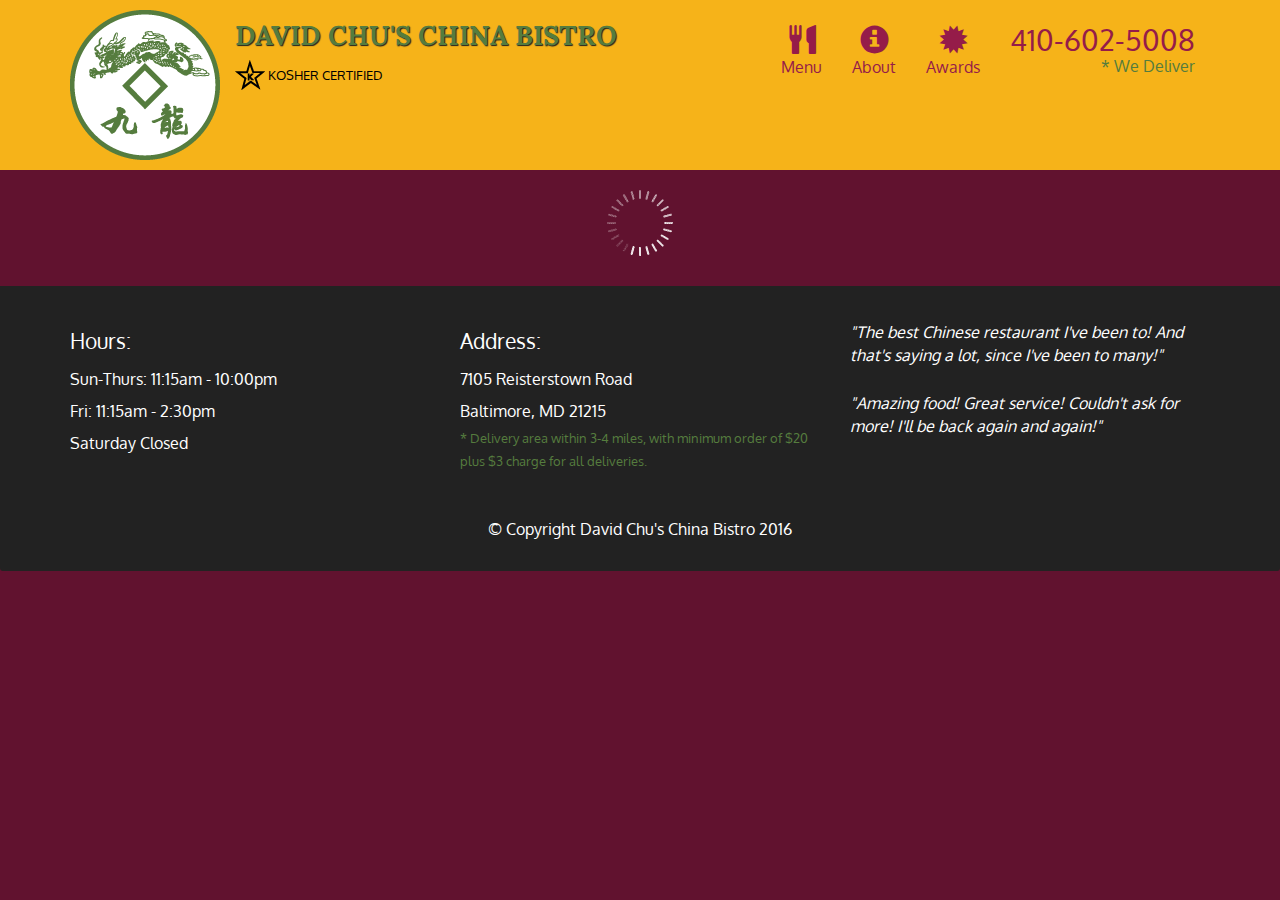
<file: index.html>
<!doctype html>
<html lang="en">
  <head>
    <meta charset="utf-8">
    <meta http-equiv="X-UA-Compatible" content="IE=edge">
    <meta name="viewport" content="width=device-width, initial-scale=1">
    <title>David Chu's China Bistro</title>
    <link rel="stylesheet" href="css/bootstrap.min.css">
    <link rel="stylesheet" href="css/styles.css">
    <link href='https://fonts.googleapis.com/css?family=Oxygen:400,300,700' rel='stylesheet' type='text/css'>
    <link href='https://fonts.googleapis.com/css?family=Lora' rel='stylesheet' type='text/css'>
  </head>
<body>
  <header>
    <nav id="header-nav" class="navbar navbar-default">
      <div class="container">
        <div class="navbar-header">
          <a href="index.html" class="pull-left visible-md visible-lg">
            <div id="logo-img" alt="Logo image"></div>
          </a>

          <div class="navbar-brand">
            <a href="index.html"><h1>David Chu's China Bistro</h1></a>
            <p>
              <img src="images/star-k-logo.png" alt="Kosher certification">
              <span>Kosher Certified</span>
            </p>
          </div>

          <button id="navbarToggle" type="button" class="navbar-toggle collapsed" data-toggle="collapse" data-target="#collapsable-nav" aria-expanded="false">
            <span class="sr-only">Toggle navigation</span>
            <span class="icon-bar"></span>
            <span class="icon-bar"></span>
            <span class="icon-bar"></span>
          </button>
        </div>
        
        <div id="collapsable-nav" class="collapse navbar-collapse">
           <ul id="nav-list" class="nav navbar-nav navbar-right">
            <li id="navHomeButton" class="visible-xs active">
              <a href="index.html">
                <span class="glyphicon glyphicon-home"></span> Home</a>
            </li>
            <li id="navMenuButton">
              <a href="#" onclick="$dc.loadMenuCategories();">
                <span class="glyphicon glyphicon-cutlery"></span><br class="hidden-xs"> Menu</a>
            </li>
            <li>
              <a href="#">
                <span class="glyphicon glyphicon-info-sign"></span><br class="hidden-xs"> About</a>
            </li>
            <li>
              <a href="#">
                <span class="glyphicon glyphicon-certificate"></span><br class="hidden-xs"> Awards</a>
            </li>
            <li id="phone" class="hidden-xs">
              <a href="tel:410-602-5008">
                <span>410-602-5008</span></a><div>* We Deliver</div>
            </li>
          </ul><!-- #nav-list -->
        </div><!-- .collapse .navbar-collapse -->
      </div><!-- .container -->
    </nav><!-- #header-nav -->
  </header>

  <div id="call-btn" class="visible-xs">
    <a class="btn" href="tel:410-602-5008">
    <span class="glyphicon glyphicon-earphone"></span>
    410-602-5008
    </a>
  </div>
  <div id="xs-deliver" class="text-center visible-xs">* We Deliver</div>

  <div id="main-content" class="container"></div>

  <footer class="panel-footer">
    <div class="container">
      <div class="row">
        <section id="hours" class="col-sm-4">
          <span>Hours:</span><br>
          Sun-Thurs: 11:15am - 10:00pm<br>
          Fri: 11:15am - 2:30pm<br>
          Saturday Closed
          <hr class="visible-xs">
        </section>
        <section id="address" class="col-sm-4">
          <span>Address:</span><br>
          7105 Reisterstown Road<br>
          Baltimore, MD 21215
          <p>* Delivery area within 3-4 miles, with minimum order of $20 plus $3 charge for all deliveries.</p>
          <hr class="visible-xs">
        </section>
        <section id="testimonials" class="col-sm-4">
          <p>"The best Chinese restaurant I've been to! And that's saying a lot, since I've been to many!"</p>
          <p>"Amazing food! Great service! Couldn't ask for more! I'll be back again and again!"</p>
        </section>
      </div>
      <div class="text-center">&copy; Copyright David Chu's China Bistro 2016</div>
    </div>
  </footer>

  <!-- jQuery (Bootstrap JS plugins depend on it) -->
  <script src="js/jquery-2.1.4.min.js"></script>
  <script src="js/bootstrap.min.js"></script>
  <script src="js/ajax-utils.js"></script>
  <script src="js/script.js"></script>
</body>
</html>
</file>
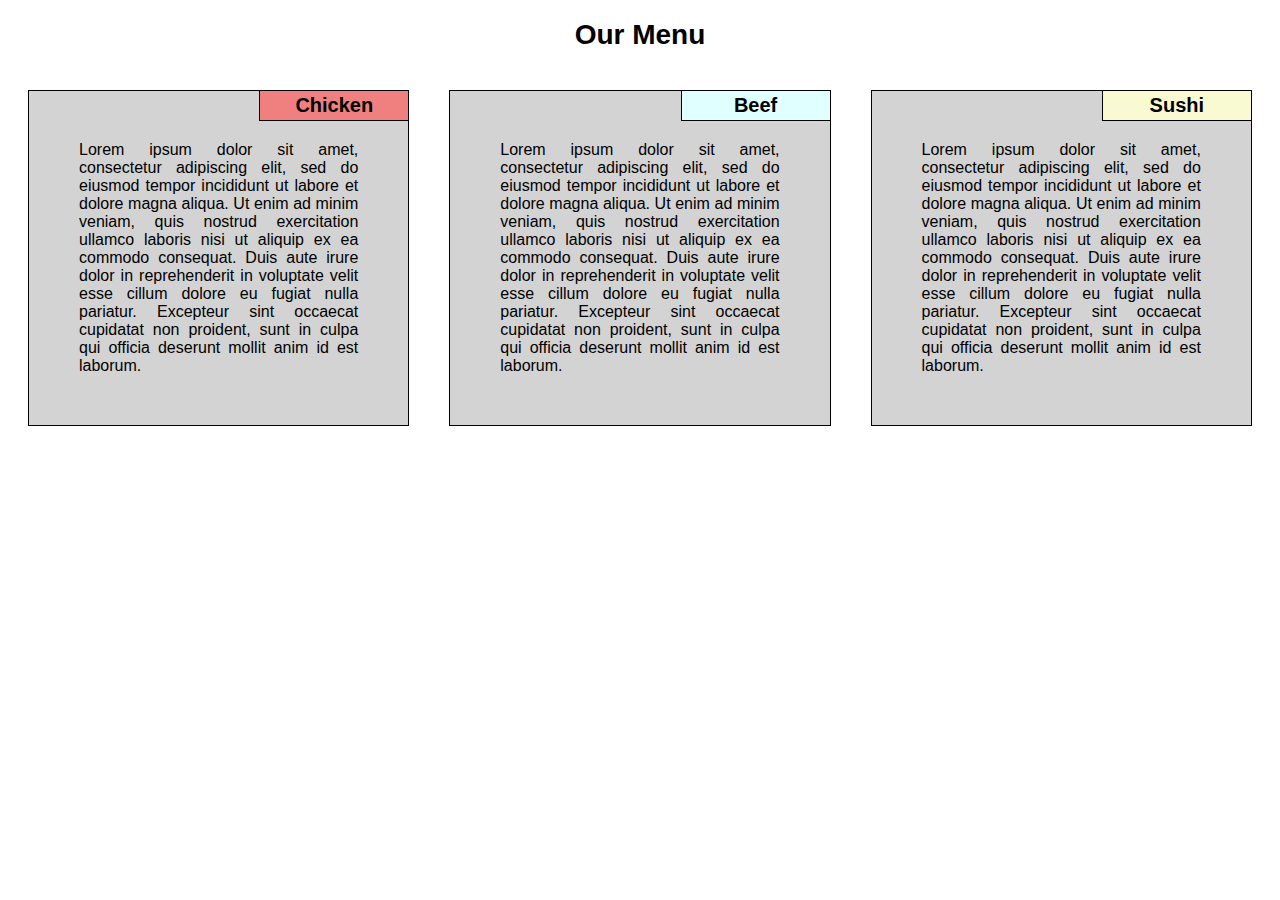
<file: Assignment_2/index.html>
<!DOCTYPE html>
<html>
<head>
<meta charset="utf-8">
<meta name="viewport" content="width=device-width, initial-scale=1">
    <link rel="stylesheet" href="css/style.css">
    <title>Assignment solution for module 2</title>
</head>
<body>
    <h1>Our Menu</h1>
  <div class="row"></div>
      <div class="col-lg-3 col-md-6 col-sm-9 ">
            <h2 id="Chicken">Chicken</h2>
            <p>Lorem ipsum dolor sit amet, consectetur adipiscing elit, sed do eiusmod tempor incididunt ut labore et dolore magna aliqua. 
                Ut enim ad minim veniam, quis nostrud exercitation ullamco laboris nisi ut aliquip ex ea commodo consequat. 
                Duis aute irure dolor in reprehenderit in voluptate velit esse cillum dolore eu fugiat nulla pariatur. 
                Excepteur sint occaecat cupidatat non proident, sunt in culpa qui officia deserunt mollit anim id est laborum.</p>
      </div>

    <div class="col-lg-3 col-md-6 col-sm-9 ">
    <h2 id="Beef">Beef</h2>
    <p>Lorem ipsum dolor sit amet, consectetur adipiscing elit, sed do eiusmod tempor incididunt ut labore et dolore magna aliqua. 
        Ut enim ad minim veniam, quis nostrud exercitation ullamco laboris nisi ut aliquip ex ea commodo consequat. 
        Duis aute irure dolor in reprehenderit in voluptate velit esse cillum dolore eu fugiat nulla pariatur. 
        Excepteur sint occaecat cupidatat non proident, sunt in culpa qui officia deserunt mollit anim id est laborum.</p>
        </div>

    <div class="col-lg-3 col-md-6 col-md-12 col-sm-9 ">
    <h2 id="Sushi">Sushi</h2>
    <p>Lorem ipsum dolor sit amet, consectetur adipiscing elit, sed do eiusmod tempor incididunt ut labore et dolore magna aliqua. 
        Ut enim ad minim veniam, quis nostrud exercitation ullamco laboris nisi ut aliquip ex ea commodo consequat.
         Duis aute irure dolor in reprehenderit in voluptate velit esse cillum dolore eu fugiat nulla pariatur. 
        Excepteur sint occaecat cupidatat non proident, sunt in culpa qui officia deserunt mollit anim id est laborum.</p>
    </div>
</div>   
</body>
</html>
</file>
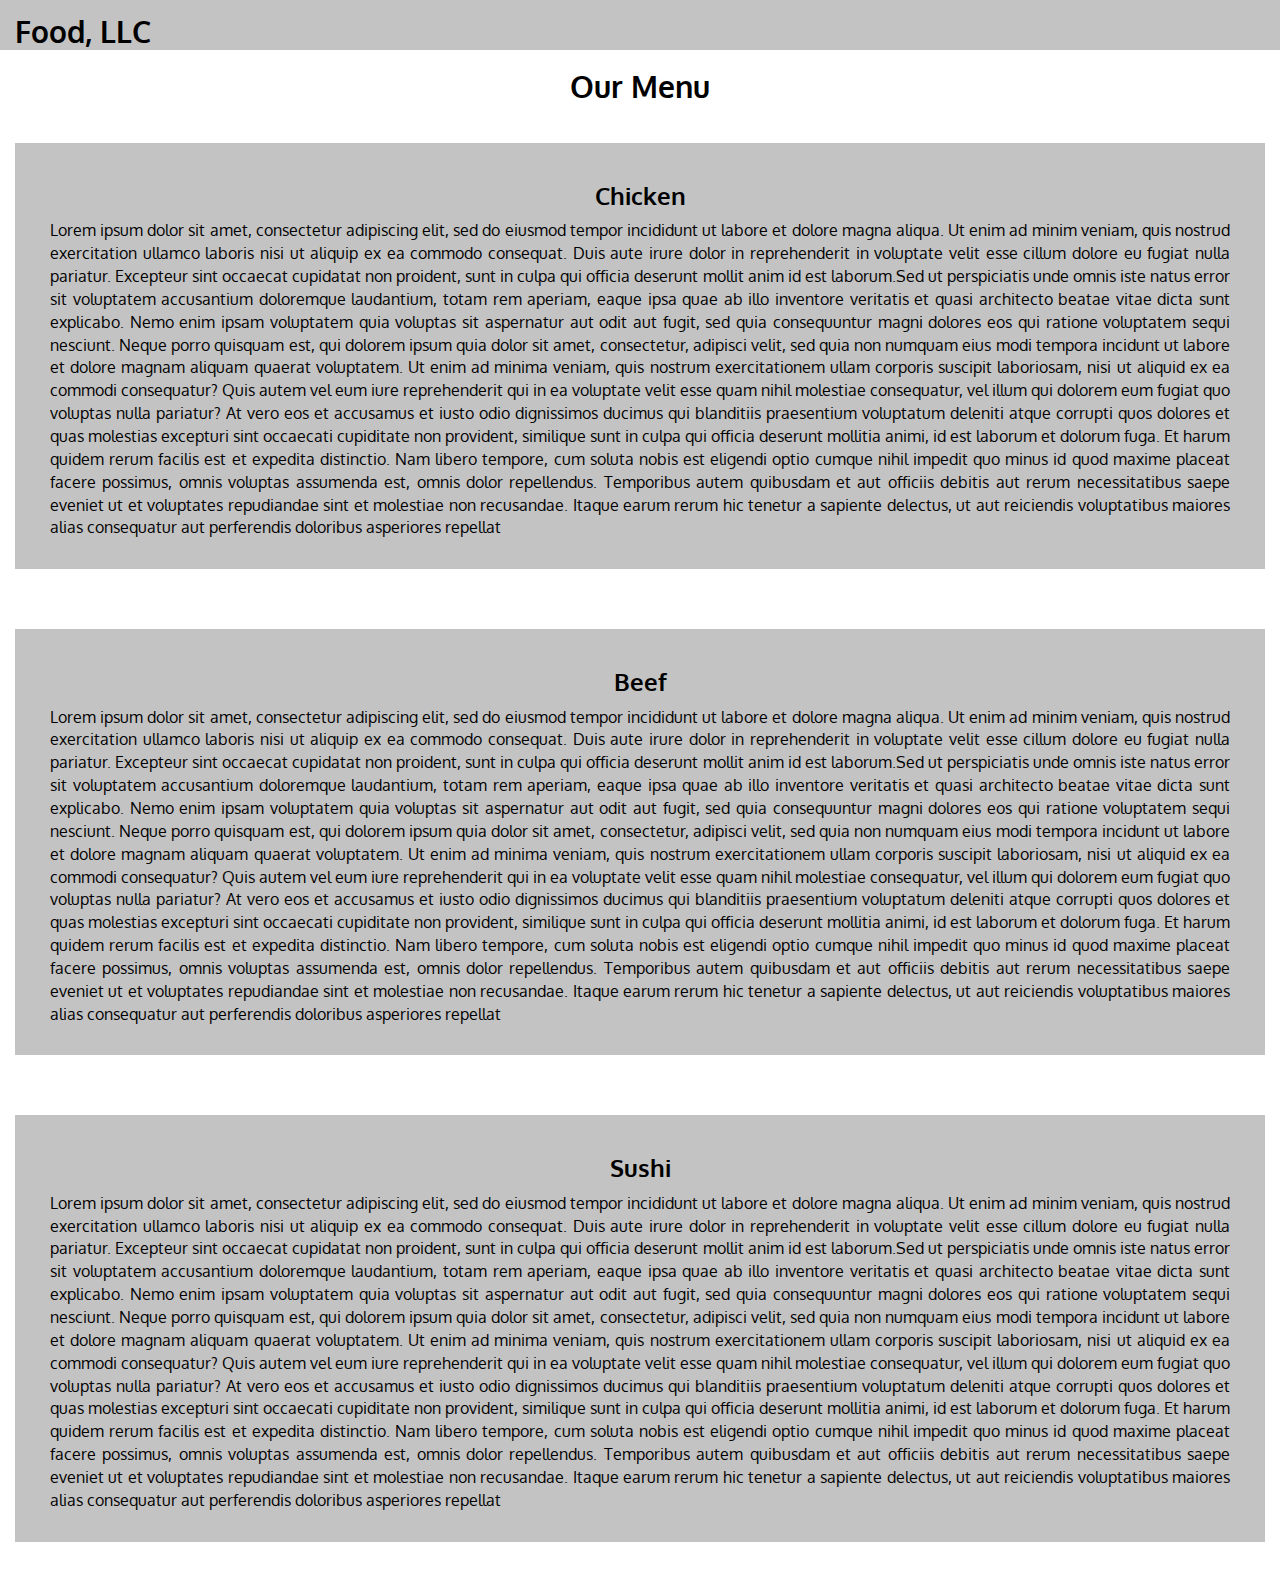
<file: Module 3_Assignment solution/index.html>
<!DOCTYPE html>
<html lang="en">
<head>
    <meta charset="UTF-8">
    <meta http-equiv="X-UA-Compatible" content="IE=edge">
    <meta name="viewport" content="width=device-width, initial-scale=1.0">
    <link href="css/style.css" rel="stylesheet">
    <link rel="preconnect" href="https://fonts.gstatic.com">
    <link href="https://fonts.googleapis.com/css2?family=Oxygen:wght@300;400;700&display=swap" rel="stylesheet">
    <link rel="stylesheet" href="https://maxcdn.bootstrapcdn.com/bootstrap/3.3.7/css/bootstrap.min.css" integrity="sha384-BVYiiSIFeK1dGmJRAkycuHAHRg32OmUcww7on3RYdg4Va+PmSTsz/K68vbdEjh4u" crossorigin="anonymous">
    <title>Assignment 3 solution</title>
</head>
<body>
<!--Navbar section -->  

    <nav class="navbar navbar-default " id="header-nav">
        <div class="container-fluid">
            <div class="navbar-header">
                <a class="navbar-brand pull-left " ><h2>Food, LLC</h2></a>
                    <div class="hidden-lg hidden-md hidden-sm">
                        <button type="button" class="navbar-toggle collapsed " data-toggle="collapse" data-target="#navbar-collapse-1" aria-expanded="false">
                            <span class="sr-only">Toggle navigation</span>
                            <span class="icon-bar"></span>
                            <span class="icon-bar"></span>
                            <span class="icon-bar"></span> 
                        </button>
                    </div>
            </div>
        </div>

    <div class="collapse navbar-collapse " id="navbar-collapse-1">
        <div class="container-fluid">
            <div class="hidden-lg hidden-md hidden-sm ">
                <ul class="nav navbar-nav" id="nav-list">
                    <li>
                        <a href="#">
                            <span >Chicken</span></a>
                    </li>
                    <li>
                        <a href="#">
                            <span >Beef</span></a>
                    </li>
                    <li>
                        <a href="#">
                            <span >Sushi</span></a>
                    </li>
                </ul>
            </div>
        </div>
    </div>
    </nav>

<!--Heading section --> 

    <h2 class="text-center">Our Menu</h2>

<!--Chicken section -->

    <div class="row">
        <div class="container-fluid"id="content">
            <div class="col-md-12 col-sm-12 col-xs-12">
                <h3 class="text-center"> Chicken</h3>
                <p class="text-justify">Lorem ipsum dolor sit amet, consectetur adipiscing elit, sed do eiusmod tempor incididunt ut labore et dolore magna aliqua. 
                    Ut enim ad minim veniam, quis nostrud exercitation ullamco laboris nisi ut aliquip ex ea commodo consequat. 
                    Duis aute irure dolor in reprehenderit in voluptate velit esse cillum dolore eu fugiat nulla pariatur.
                    Excepteur sint occaecat cupidatat non proident, sunt in culpa qui officia deserunt mollit anim id est laborum.Sed ut perspiciatis 
                    unde omnis iste natus error sit voluptatem accusantium doloremque laudantium, totam rem aperiam, 
                    eaque ipsa quae ab illo inventore veritatis et quasi architecto beatae vitae dicta sunt explicabo. Nemo enim ipsam voluptatem quia voluptas sit aspernatur aut odit aut fugit, 
                    sed quia consequuntur magni dolores eos qui ratione voluptatem sequi nesciunt. 
                    Neque porro quisquam est, qui dolorem ipsum quia dolor sit amet, consectetur, adipisci velit, sed quia non numquam eius modi tempora incidunt ut labore et dolore magnam aliquam quaerat voluptatem. 
                    Ut enim ad minima veniam, quis nostrum exercitationem ullam corporis suscipit laboriosam, 
                    nisi ut aliquid ex ea commodi consequatur? 
                    Quis autem vel eum iure reprehenderit qui in ea voluptate velit esse quam nihil molestiae consequatur, vel illum qui dolorem eum fugiat quo voluptas nulla pariatur?
                    At vero eos et accusamus et iusto odio dignissimos ducimus qui blanditiis praesentium voluptatum deleniti atque corrupti quos dolores et quas molestias excepturi sint occaecati cupiditate non provident, 
                    similique sunt in culpa qui officia deserunt mollitia animi,
                    id est laborum et dolorum fuga. Et harum quidem rerum facilis est et expedita distinctio. Nam libero tempore, cum soluta nobis est eligendi optio cumque nihil impedit quo minus id quod maxime placeat facere possimus, 
                    omnis voluptas assumenda est, omnis dolor repellendus. 
                    Temporibus autem quibusdam et aut officiis debitis aut rerum necessitatibus saepe eveniet ut et voluptates repudiandae sint et molestiae non recusandae.
                    Itaque earum rerum hic tenetur a sapiente delectus,
                    ut aut reiciendis voluptatibus maiores alias consequatur aut perferendis doloribus asperiores repellat</p>
            </div>
        </div>
    </div>

    <!--Beef section -->
    <div class="row">
        <div class="container-fluid"id="content">
            <div class="col-md-12 col-sm-12 col-xs-12">
                <h3 class="text-center"> Beef</h3>
                <p class="text-justify">Lorem ipsum dolor sit amet, consectetur adipiscing elit, sed do eiusmod tempor incididunt ut labore et dolore magna aliqua. 
                    Ut enim ad minim veniam, quis nostrud exercitation ullamco laboris nisi ut aliquip ex ea commodo consequat. 
                    Duis aute irure dolor in reprehenderit in voluptate velit esse cillum dolore eu fugiat nulla pariatur.
                    Excepteur sint occaecat cupidatat non proident, sunt in culpa qui officia deserunt mollit anim id est laborum.Sed ut perspiciatis 
                    unde omnis iste natus error sit voluptatem accusantium doloremque laudantium, totam rem aperiam, 
                    eaque ipsa quae ab illo inventore veritatis et quasi architecto beatae vitae dicta sunt explicabo. Nemo enim ipsam voluptatem quia voluptas sit aspernatur aut odit aut fugit, 
                    sed quia consequuntur magni dolores eos qui ratione voluptatem sequi nesciunt. 
                    Neque porro quisquam est, qui dolorem ipsum quia dolor sit amet, consectetur, adipisci velit, sed quia non numquam eius modi tempora incidunt ut labore et dolore magnam aliquam quaerat voluptatem. 
                    Ut enim ad minima veniam, quis nostrum exercitationem ullam corporis suscipit laboriosam, 
                    nisi ut aliquid ex ea commodi consequatur? 
                    Quis autem vel eum iure reprehenderit qui in ea voluptate velit esse quam nihil molestiae consequatur, vel illum qui dolorem eum fugiat quo voluptas nulla pariatur?
                    At vero eos et accusamus et iusto odio dignissimos ducimus qui blanditiis praesentium voluptatum deleniti atque corrupti quos dolores et quas molestias excepturi sint occaecati cupiditate non provident, 
                    similique sunt in culpa qui officia deserunt mollitia animi,
                    id est laborum et dolorum fuga. Et harum quidem rerum facilis est et expedita distinctio. Nam libero tempore, cum soluta nobis est eligendi optio cumque nihil impedit quo minus id quod maxime placeat facere possimus, 
                    omnis voluptas assumenda est, omnis dolor repellendus. 
                    Temporibus autem quibusdam et aut officiis debitis aut rerum necessitatibus saepe eveniet ut et voluptates repudiandae sint et molestiae non recusandae.
                    Itaque earum rerum hic tenetur a sapiente delectus,
                    ut aut reiciendis voluptatibus maiores alias consequatur aut perferendis doloribus asperiores repellat</p>
            </div>
        </div>
    </div>

    <!--Sushi section -->
    <div class="row">
        <div class="container-fluid"id="content">
            <div class="col-md-12 col-sm-12 col-xs-12">
                <h3 class="text-center"> Sushi</h3>
                <p class="text-justify">Lorem ipsum dolor sit amet, consectetur adipiscing elit, sed do eiusmod tempor incididunt ut labore et dolore magna aliqua. 
                    Ut enim ad minim veniam, quis nostrud exercitation ullamco laboris nisi ut aliquip ex ea commodo consequat. 
                    Duis aute irure dolor in reprehenderit in voluptate velit esse cillum dolore eu fugiat nulla pariatur.
                    Excepteur sint occaecat cupidatat non proident, sunt in culpa qui officia deserunt mollit anim id est laborum.Sed ut perspiciatis 
                    unde omnis iste natus error sit voluptatem accusantium doloremque laudantium, totam rem aperiam, 
                    eaque ipsa quae ab illo inventore veritatis et quasi architecto beatae vitae dicta sunt explicabo. Nemo enim ipsam voluptatem quia voluptas sit aspernatur aut odit aut fugit, 
                    sed quia consequuntur magni dolores eos qui ratione voluptatem sequi nesciunt. 
                    Neque porro quisquam est, qui dolorem ipsum quia dolor sit amet, consectetur, adipisci velit, sed quia non numquam eius modi tempora incidunt ut labore et dolore magnam aliquam quaerat voluptatem. 
                    Ut enim ad minima veniam, quis nostrum exercitationem ullam corporis suscipit laboriosam, 
                    nisi ut aliquid ex ea commodi consequatur? 
                    Quis autem vel eum iure reprehenderit qui in ea voluptate velit esse quam nihil molestiae consequatur, vel illum qui dolorem eum fugiat quo voluptas nulla pariatur?
                    At vero eos et accusamus et iusto odio dignissimos ducimus qui blanditiis praesentium voluptatum deleniti atque corrupti quos dolores et quas molestias excepturi sint occaecati cupiditate non provident, 
                    similique sunt in culpa qui officia deserunt mollitia animi,
                    id est laborum et dolorum fuga. Et harum quidem rerum facilis est et expedita distinctio. Nam libero tempore, cum soluta nobis est eligendi optio cumque nihil impedit quo minus id quod maxime placeat facere possimus, 
                    omnis voluptas assumenda est, omnis dolor repellendus. 
                    Temporibus autem quibusdam et aut officiis debitis aut rerum necessitatibus saepe eveniet ut et voluptates repudiandae sint et molestiae non recusandae.
                    Itaque earum rerum hic tenetur a sapiente delectus,
                    ut aut reiciendis voluptatibus maiores alias consequatur aut perferendis doloribus asperiores repellat</p>
            </div>
        </div>
    </div>

    <script src="https://ajax.googleapis.com/ajax/libs/jquery/1.12.4/jquery.min.js"></script>
    <script src="https://maxcdn.bootstrapcdn.com/bootstrap/3.3.7/js/bootstrap.min.js" integrity="sha384-Tc5IQib027qvyjSMfHjOMaLkfuWVxZxUPnCJA7l2mCWNIpG9mGCD8wGNIcPD7Txa" crossorigin="anonymous"></script>
</body>

</html>
</file>
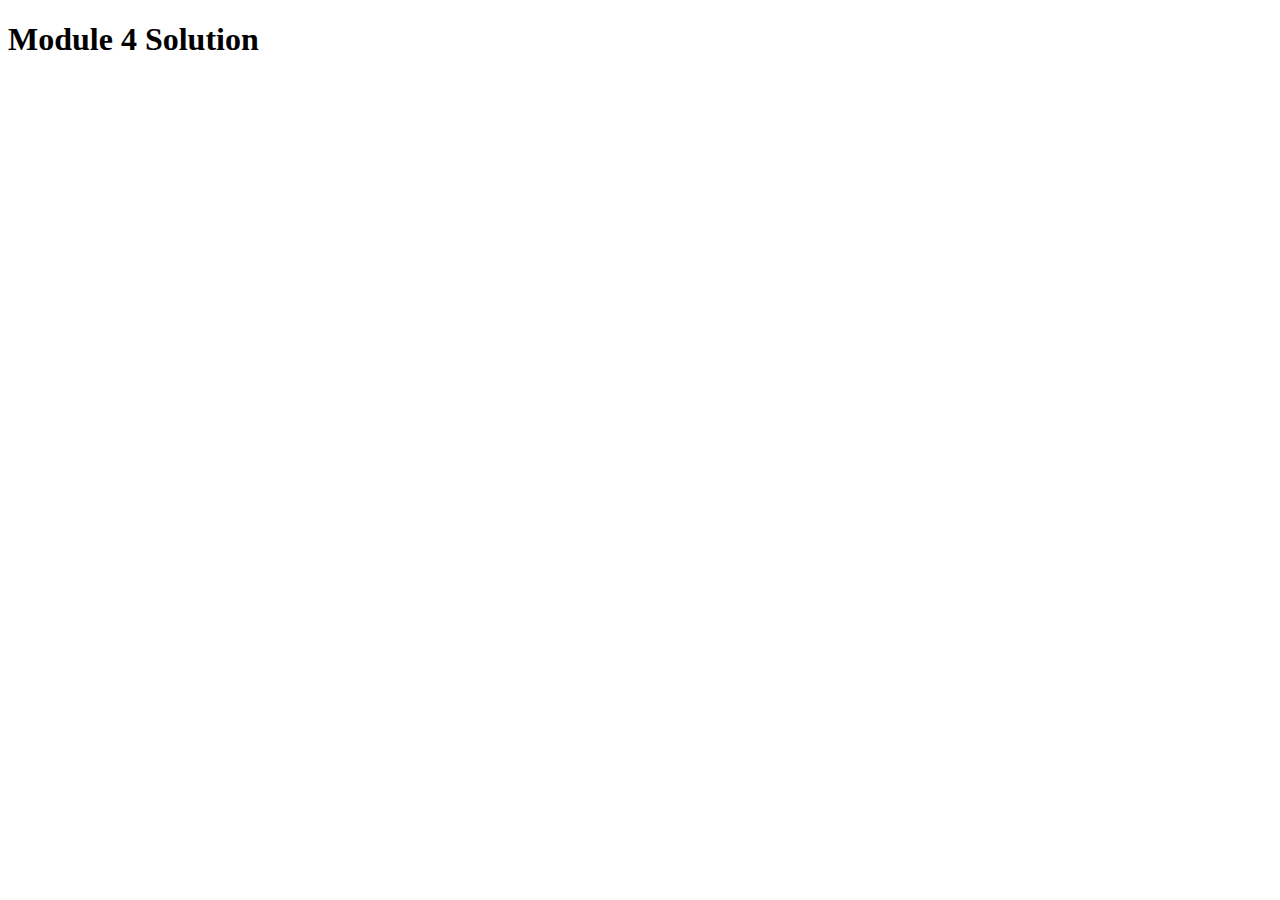
<file: Module 4_Assignment solution/index.html>
<!DOCTYPE html>
<html>
<head>
  <meta charset="utf-8">
  <title>Module 4 Solution Starter</title>
  <script src="js/SpeakHello.js"></script>
  <script src="js/SpeakGoodBye.js"></script>
  <script src="js/script.js"></script>
</head>
<body>
  <h1>Module 4 Solution </h1>
</body>
</html>
</file>
<file: css/styles.css>
body {
  font-size: 16px;
  color: #fff;
  background-color: #61122f;
  font-family: 'Oxygen', sans-serif;
}

/** HEADER **/
#header-nav {
  background-color: #f6b319;
  border-radius: 0;
  border: 0;
}

#logo-img {
  background: url('../images/restaurant-logo_large.png') no-repeat;
  width: 150px;
  height: 150px;
  margin: 10px 15px 10px 0;
}

.navbar-brand {
  padding-top: 25px;
}
.navbar-brand h1 { /* Restaurant name */
  font-family: 'Lora', serif;
  color: #557c3e;
  font-size: 1.5em;
  text-transform: uppercase;
  font-weight: bold;
  text-shadow: 1px 1px 1px #222;
  margin-top: 0;
  margin-bottom: 0;
  line-height: .75;
}
.navbar-brand a:hover, .navbar-brand a:focus {
  text-decoration: none;
}
.navbar-brand p { /* Kosher cert */
  color: #000;
  text-transform: uppercase;
  font-size: .7em;
  margin-top: 15px;
}
.navbar-brand p span { /* Star-K */
  vertical-align: middle;
}

#nav-list {
  margin-top: 10px;
}
#nav-list a {
  color: #951C49;
  text-align: center;
}
#nav-list a:hover {
  background: #E7E7E7;
}
#nav-list a span {
  font-size: 1.8em;
}

#phone {
  margin-top: 5px;
}
#phone a { /* Phone number */
  text-align: right;
  padding-bottom: 0;
}
#phone div { /* We Deliver */
  color: #557c3e;
  text-align: right;
  padding-right: 15px;
}

.navbar-header button.navbar-toggle, .navbar-header .icon-bar {
  border: 1px solid #61122f;
}
.navbar-header button.navbar-toggle {
  clear: both;
  margin-top: -30px;
}
/* END HEADER */

/* FOOTER */
.panel-footer {
  margin-top: 30px;
  padding-top: 35px;
  padding-bottom: 30px;
  background-color: #222;
  border-top: 0;
}
.panel-footer div.row {
  margin-bottom: 35px;
}
#hours, #address {
  line-height: 2;
}
#hours > span, #address > span {
  font-size: 1.3em;
}
#address p {
  color: #557c3e;
  font-size: .8em;
  line-height: 1.8;
}
#testimonials {
  font-style: italic;
}
#testimonials p:nth-child(2) {
  margin-top: 25px;
}
/* END FOOTER */



/* HOME PAGE */
.container .jumbotron {
  box-shadow: 0 0 50px #3F0C1F;
  border: 2px solid #3F0C1F;
}

#menu-tile, #specials-tile, #map-tile {
  height: 250px;
  width: 100%;
  margin-bottom: 15px;
  position: relative;
  border: 2px solid #3F0C1F;
  overflow: hidden;
}
#menu-tile:hover, #specials-tile:hover, #map-tile:hover {
  box-shadow: 0 1px 5px 1px #cccccc;
}
#menu-tile {
  background: url('../images/menu-tile.jpg') no-repeat;
  background-position: center;
}
#specials-tile {
  background: url('../images/specials-tile.jpg') no-repeat;
  background-position: center;
}
#menu-tile span, #specials-tile span, #map-tile span {
  position: absolute;
  bottom: 0;
  right: 0;
  width: 100%;
  text-align: center;
  font-size: 1.6em;
  text-transform: uppercase;
  background-color: #000;
  color: #fff;
  opacity: .8;
}
/* END HOME PAGE */

/* MENU CATEGORIES PAGE */
.category-tile { 
  position: relative;
  border: 2px solid #3F0C1F;
  overflow: hidden;
  width: 200px;
  height: 200px;
  margin: 0 auto 15px;
}
.category-tile span {
  position: absolute;
  bottom: 0;
  right: 0;
  width: 100%;
  text-align: center;
  font-size: 1.2em;
  text-transform: uppercase;
  background-color: #000;
  color: #fff;
  opacity: .8;
}
.category-tile:hover {
  box-shadow: 0 1px 5px 1px #cccccc;
}

#menu-categories-title + div {
  margin-bottom: 50px;
}
/* END MENU CATEGORIES PAGE */

/* SINGLE CATEGORY PAGE */
.menu-item-tile {
  margin-bottom: 25px;
}
.menu-item-tile hr {
  width: 80%;
}
.menu-item-tile .menu-item-price {
  font-size: 1.1em;
  text-align: right;
  margin-top: -15px;
  margin-right: -15px;
}
.menu-item-tile .menu-item-price span {
  font-size: .6em;
}
.menu-item-photo {
  position: relative;
  border: 2px solid #3F0C1F; 
  overflow: hidden;
  padding: 0;
  margin-right: -15px;
  margin-left: auto;
  margin-bottom: 20px;
  max-width: 250px;
}
.menu-item-photo div {
  position: absolute;
  bottom: 0;
  right: 0;
  width: 80px;
  background-color: #557c3e;
  text-align: center;
}
.menu-item-description {
  padding-right: 30px;
}
h3.menu-item-title {
  margin: 0 0 10px;
}
.menu-item-details {
  font-size: .9em;
  font-style: italic;
}
/* END SINGLE CATEGORY PAGE */


/********** Large devices only **********/
@media (min-width: 1200px) {
  .container .jumbotron {
    background: url('../images/jumbotron_1200.jpg') no-repeat;
    height: 675px;
  }
}

/********** Medium devices only **********/
@media (min-width: 992px) and (max-width: 1199px) {
  /* Header */
  #logo-img {
    background: url('../images/restaurant-logo_medium.png') no-repeat;
    width: 100px;
    height: 100px;
    margin: 5px 5px 5px 0;
  }
  /* End Header */

  /* Home Page */
  .container .jumbotron {
    background: url('../images/jumbotron_992.jpg') no-repeat;
    height: 558px;
  }
  /* End Home Page */
}

/********** Small devices only **********/
@media (min-width: 768px) and (max-width: 991px) {
  /* Home Page */
  .container .jumbotron {
    background: url('../images/jumbotron_768.jpg') no-repeat;
    height: 432px;
  }
  /* End Home Page */
}

/********** Extra small devices only **********/
@media (max-width: 767px) {
  /* Header */
  .navbar-brand {
    padding-top: 10px;
    height: 80px;
  }
  .navbar-brand h1 { /* Restaurant name */
    padding-top: 10px;
    font-size: 5vw; /* 1vw = 1% of viewport width */
  }
  .navbar-brand p { /* Kosher cert */
    font-size: .6em;
    margin-top: 12px;
  }
  .navbar-brand p img { /* Star-K */
    height: 20px;
  }

  #collapsable-nav a { /* Collapsed nav menu text */
    font-size: 1.2em;
  }
  #collapsable-nav a span { /* Collapsed nav menu glyph */
    font-size: 1em;
    margin-right: 5px;
  }

  #call-btn > a {
    font-size: 1.5em;
    display: block;
    margin: 0 20px;
    padding: 10px;
    border: 2px solid #fff;
    background-color: #f6b319;
    color: #951c49;
  }
  #xs-deliver {
    margin-top: 5px;
    font-size: .7em;
    letter-spacing: .1em;
    text-transform: uppercase;
  }
  /* End Header */

  /* Footer */
  .panel-footer section {
    margin-bottom: 30px;
    text-align: center;
  }
  .panel-footer section:nth-child(3) {
    margin-bottom: 0; /* margin already exists on the whole row */
  }
  .panel-footer section hr {
    width: 50%;
  }
  /* End Footer */

  /* Home Page */
  .container .jumbotron {
    margin-top: 30px;
    padding: 0;
  }
  #menu-tile, #specials-tile {
    width: 360px;
    margin: 0 auto 15px;
  }

  .menu-item-photo {
    margin-right: auto;
  }
  .menu-item-tile .menu-item-price {
    text-align: center;
  }
  .menu-item-description {
    text-align: center;;
  }
}


/********** Super extra small devices Only :-) (e.g., iPhone 4) **********/
@media (max-width: 479px) {
  /* Header */
  .navbar-brand h1 { /* Restaurant name */
    padding-top: 5px;
    font-size: 6vw;
  }
  /* End Header */
  
  /* Home page */
  #menu-tile, #specials-tile {
    width: 280px;
    margin: 0 auto 15px;
  }

  .col-xxs-12 {
    position: relative;
    min-height: 1px;
    padding-right: 15px;
    padding-left: 15px;
    float: left;
    width: 100%;
  }
}
</file>
<file: Assignment_2/css/style.css>
*{
    box-sizing: border-box;
}
h1{
    font-family:Helvetica;
    font-size: 175%;
    text-align: center;
}

p{
    font-family:Helvetica;
    font-size: 100%;
    text-align: justify;
    width:auto;
    padding:50px;
    margin:20px;
    background-color: lightgrey;
    border: solid black 1px;
}

#Chicken  {
    font-family:Helvetica;
    font-size: 125%;
    text-align: center;
    width:150px;
    background-color: lightcoral;
    position: relative;
    top:3.5px;right:20px;
    border: solid black 1px;
    float:right;
    padding: 3px 15px 3px 15px;
}

#Beef  {
    font-family:Helvetica;
    font-size: 125%;
    text-align: center;
    width:150px;
    background-color: lightcyan;
    position: relative;
    top:3.5px;right:20px;
    border: solid black 1px;
    float:right;
    padding: 3px 15px 3px 15px;
}
#Sushi  {
    font-family:Helvetica;
    font-size: 125%;
    text-align: center;
    width:150px;
    background-color: lightgoldenrodyellow;
    position: relative;
    top:3.5px;right:20px;
    border: solid black 1px;
    float:right;
    padding: 3px 15px 3px 15px;
}
.row{
    width:100%;
    float: left;
}
/********** Desktop devices only **********/
@media only screen and (min-width:992px) {.col-lg-3
    {
        float: left;
        margin-left:auto;
        margin-right:auto;
            }
    .col-lg-3{
        width:33.33%;
    }
}
/********** Tablet devices only **********/
@media only screen and (min-width: 768px) and (max-width: 991px){
    .col-md-6,.col-md-12{
        float: left;
        margin-left:auto;
        margin-right:auto;
    }
      .col-md-6{
        width:50%;
    }
    
    .col-md-12{
        width:100%;
    }
}
/********** Mobile devices only **********/
@media only screen and (max-width:767px) {.col-sm-9
        {
        float: left;
        margin-left:auto;
        margin-right:auto;
    }
    .col-sm-9{
        width:100%;
    }
}
</file>
<file: Module 3_Assignment solution/css/style.css>
body {
    font-family: 'Oxygen', sans-serif;
    font-size: 20px;
    color: black;
    font-weight: 400;
    }

body h2 {
    font-family: 'Oxygen', sans-serif;
    font-weight: 700;
    color: black;
    }


#header-nav{
    background-color:rgb(196, 195, 195);
    font-family: 'Oxygen', sans-serif;
    font-size: 16px;
    font-weight: 700;
    border-radius: 0;
    border: 0;
    color: black;
    }

#header-nav h2{
    font-family: 'Oxygen', sans-serif;
    font-weight: 700;
    color: black;
    margin: 0;
}

.navbar-collapse{
    background-color:rgb(231, 229, 229);
    text-align: center;   
}

#nav-list a{
   border-bottom:grey solid 1px;
}

#content{
    font-family: 'Oxygen', sans-serif;  
    font-size: 16px;
    color: black;
    background-color: rgb(196, 195, 195);
    margin:30px;
    padding:20px;
}

#content h3{
    font-family: 'Oxygen', sans-serif;  
    font-weight: 700;
    color: black;   
}
</file>
